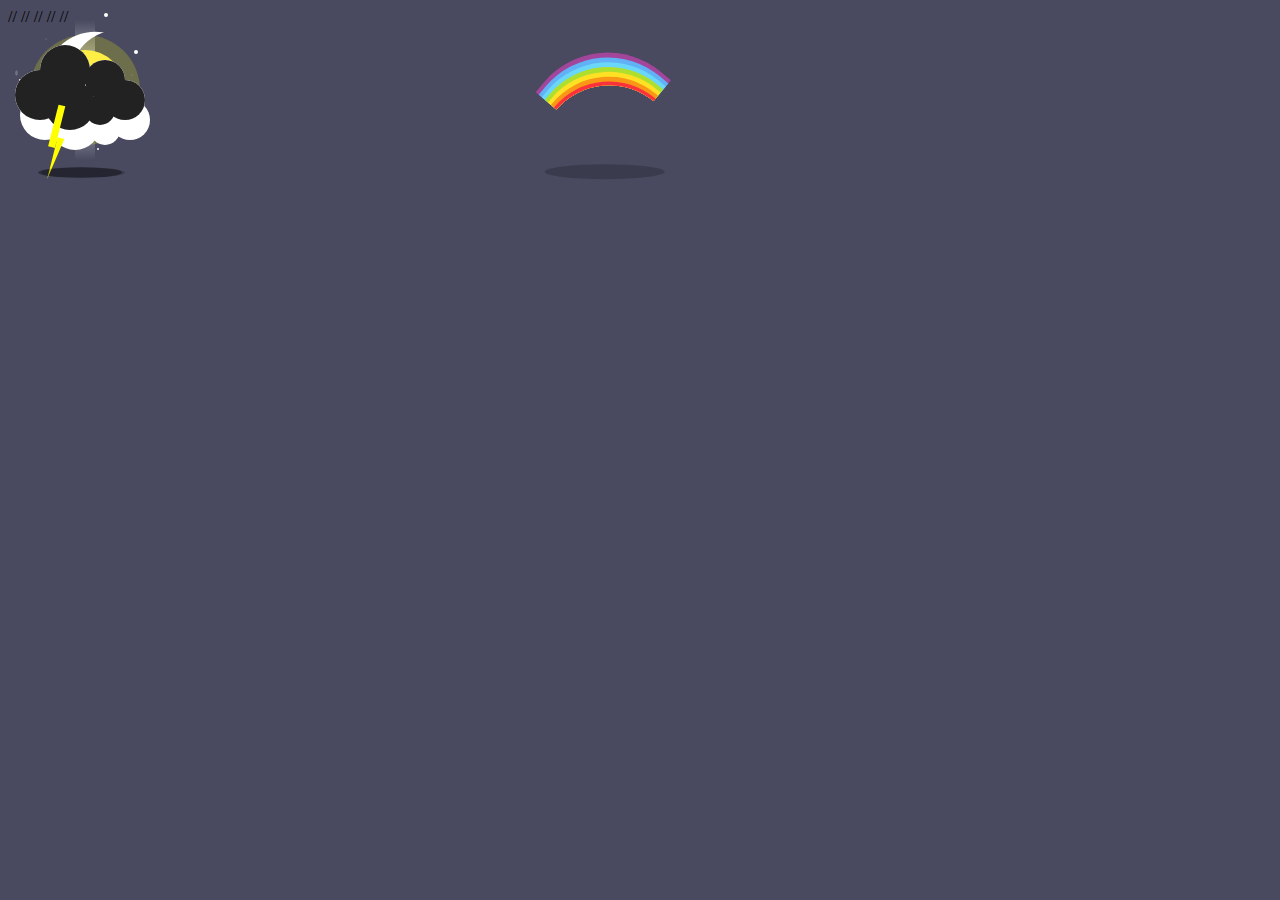
<file: index.html>
<!doctype html>
<html lang="zh">
<head>
	<meta charset="UTF-8">
	<link rel="stylesheet" type="text/css" href="css/style.css">
	<style>
		body{
			background: #494A5F;
		}
	</style>
	
</head>
<body>
	
		
			<div class="sunny"></div>//
			<div class="cloudy"></div>//
			<div class="rainy"></div>//
			<div class="snowy"></div>
			<div class="rainbow"></div>
			<div class="starry"></div>//
			<div class="stormy"></div>//

	
	
</body>
</html>
</file>
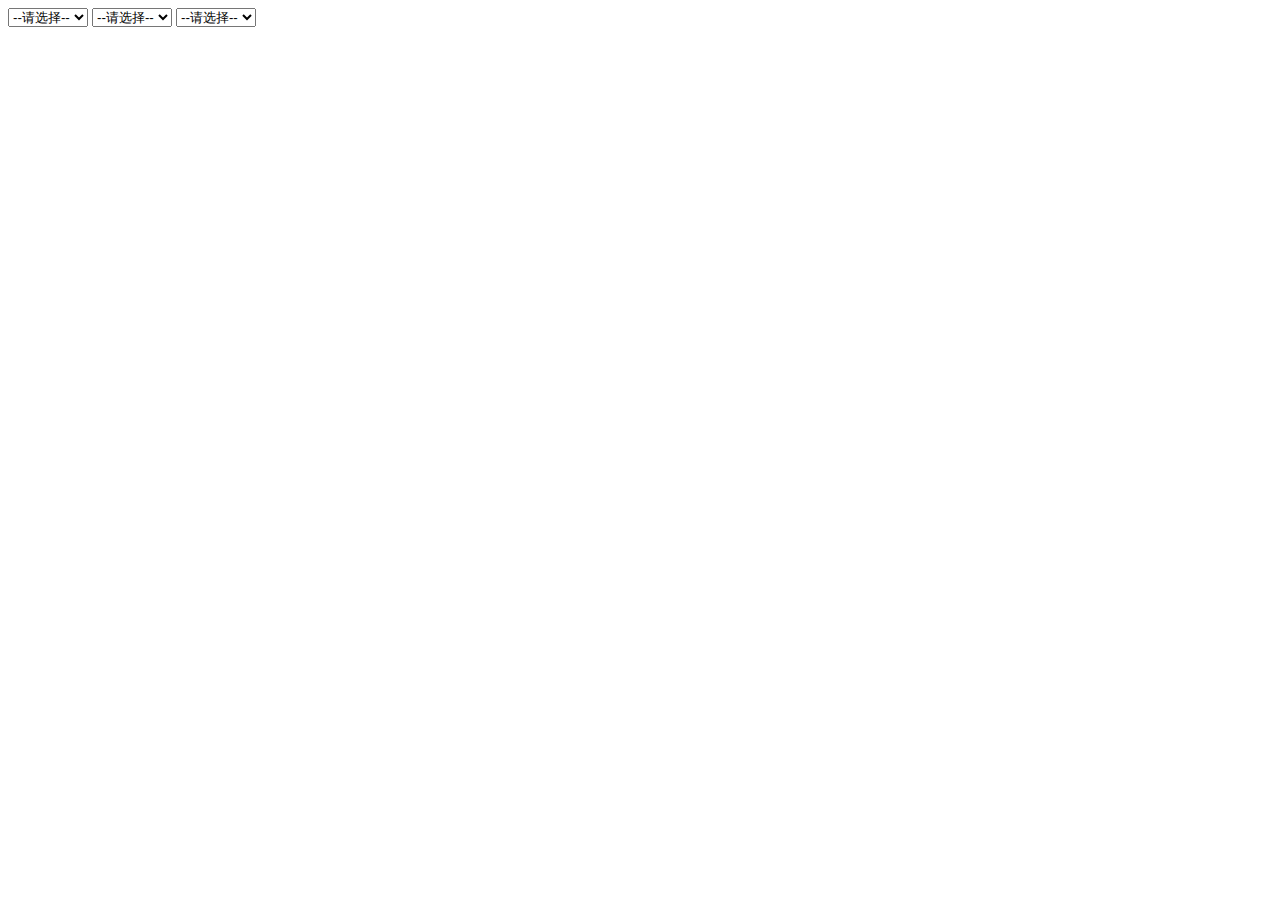
<file: weatherQuery.html>
<!DOCTYPE html>
<html lang="en">
<head>
    <meta charset="UTF-8">
    <title>天气查询</title>
    <link rel="stylesheet" href="css/style.css">
</head>
<style>
    select{
        width: 80px;
        height:19px;
    }
    .showInfo{
        width: 800px;
        height: 488px;
    }
    .box{
        background: #92b1cf;
        width: 155px;
        float: left;
        position: relative;
        border: 1px solid white;
        text-align: center;
        padding: 0px;
        list-style: none;
    }

</style>
<script src="jquery-3.0.0.min.js"></script>
<script src="search.js"></script>
<body>
       <div  style="width:400px; height:30px; " >
           <select  id="province" onchange="showCity()">
               <option value="0">--请选择--</option>
           </select>
           <select  id="city" onchange="showArea()">
               <option value="0">--请选择--</option>
           </select>
           <select  id="area" onchange="showWeather()">
               <option value="0">--请选择--</option>
           </select>
       </div>

        <div id="showInfo">
            <!--<ul class="box">-->
                <!--<li>2016-09-03</li>-->
                <!--<li class="snowy" ></li>-->
                <!--<li style="margin-top:170px;">多云</li>-->
                <!--<li>20度</li>-->
                <!--<li>无持续风向</li>-->
                <!--<li>微风</li>-->
                <!--<li>晚上</li>-->
                <!--<li class="starry" style="margin-top:280px; "></li>-->
                <!--<li style="margin-top:170px;">多云</li>-->
                <!--<li>20度</li>-->
                <!--<li>无持续风向</li>-->
                <!--<li>微风</li>-->
            <!--</ul>-->
            <!--<ul class="box">-->
                <!--<li>2016-09-03</li>-->
                <!--<li class="stormy"  ></li>-->
                <!--<li style="margin-top:170px;">多云</li>-->
                <!--<li>20度</li>-->
                <!--<li>无持续风向</li>-->
                <!--<li>微风</li>-->
                <!--<li>晚上</li>-->
                <!--<li class="starry" style="margin-top:280px; "></li>-->
                <!--<li style="margin-top:170px;">多云</li>-->
                <!--<li>20度</li>-->
                <!--<li>无持续风向</li>-->
                <!--<li>微风</li>-->
            <!--</ul>-->
        </div>

</body>
</html>
</file>
<file: css/style.css>
/* SUNNY */
.sunny { 
	-webkit-animation: sunny 15s linear infinite; 
	        animation: sunny 15s linear infinite;
	background: -webkit-linear-gradient(top, rgba(255,255,255,0) 0%, rgba(255,255,255,0.8) 50%, rgba(255,255,255,0) 100%);
	background: linear-gradient(top, rgba(255,255,255,0) 0%, rgba(255,255,255,0.8) 50%, rgba(255,255,255,0) 100%); 
	height: 140px;
	width: 20px; 
	margin-left: -15px;
	position: absolute;
	left: 90px;
	top: 20px;
}
.sunny:before {
	background: -webkit-linear-gradient(top, rgba(255,255,255,0) 0%, rgba(255,255,255,0.8) 50%, rgba(255,255,255,0) 100%);
	background: linear-gradient(top, rgba(255,255,255,0) 0%, rgba(255,255,255,0.8) 50%, rgba(255,255,255,0) 100%);
	content: ''; 
	height: 140px; 
	width: 20px;
	opacity: 1; 
	/*position: absolute;*/
	/*bottom: 0px;*/
	/*left: 0px;*/
	-webkit-transform: rotate(90deg); 
	        transform: rotate(90deg);
}
.sunny:after {
	background: #FFEE44; 
	border-radius: 50%; 
	box-shadow: rgba(255,255,0,0.2) 0 0 0 15px;
	content: '';  
	height: 80px;
	width: 80px;  
	position: absolute;
	left: -30px;
	top: 30px;
}
@-webkit-keyframes sunny { 
	0% { -webkit-transform: rotate(0deg); transform: rotate(0deg); }
	100% { -webkit-transform: rotate(360deg); transform: rotate(360deg); }
}
@keyframes sunny { 
	0% { -webkit-transform: rotate(0deg); transform: rotate(0deg); }
	100% { -webkit-transform: rotate(360deg); transform: rotate(360deg); }
}

/* CLOUDY */
.cloudy {
	-webkit-animation: cloudy 5s ease-in-out infinite;
	        animation: cloudy 5s ease-in-out infinite;
	background: #FFFFFF;
	border-radius: 50%;
	box-shadow: 
		#FFFFFF 65px -15px 0 -5px, 
		#FFFFFF 25px -25px, 
		#FFFFFF 30px 10px, 
		#FFFFFF 60px 15px 0 -10px, 
		#FFFFFF 85px 5px 0 -5px;
	height: 50px;
	width: 50px; 
	/*margin-left: -60px;*/
	position: absolute;
	left: 20px;
	top: 90px;
}
.cloudy:after {
	-webkit-animation: cloudy_shadow 5s ease-in-out infinite;
	        animation: cloudy_shadow 5s ease-in-out infinite;
	background: #000000;
	border-radius: 50%;
	content: '';
	height: 15px;
	width: 120px;
	opacity: 0.2;
	/*position: absolute;*/
	/*left: 5px; */
	/*bottom: -60px;*/
  -webkit-transform: scale(.7);
          transform: scale(.7);
}
@-webkit-keyframes cloudy {
	50% { -webkit-transform: translateY(-20px); transform: translateY(-20px); }
}
@keyframes cloudy {
	50% { -webkit-transform: translateY(-20px); transform: translateY(-20px); }
}
@-webkit-keyframes cloudy_shadow {
	50% { -webkit-transform: translateY(20px) scale(1); transform: translateY(20px) scale(1); opacity:.05; }
}
@keyframes cloudy_shadow {
	50% { -webkit-transform: translateY(20px) scale(1); transform: translateY(20px) scale(1); opacity:.05; }
}

/* RAINY */
.rainy {
	-webkit-animation: rainy 5s ease-in-out infinite 1s;
	        animation: rainy 5s ease-in-out infinite 1s;
	background: #CCCCCC; 
	border-radius: 50%;
	box-shadow: 
		#CCCCCC 65px -15px 0 -5px, 
		#CCCCCC 25px -25px, 
		#CCCCCC 30px 10px, 
		#CCCCCC 60px 15px 0 -10px, 
		#CCCCCC 85px 5px 0 -5px;
	display: block;
	height: 50px;
	width: 50px;
	margin-left: -60px;
	position: absolute;
	left: 75px;
	top: 70px;
}
.rainy:after {
	-webkit-animation: rainy_shadow 5s ease-in-out infinite 1s;
	        animation: rainy_shadow 5s ease-in-out infinite 1s;
	background: #000000;
	border-radius: 50%;
	content: '';
	height: 15px;
	width: 120px;
	opacity: 0.2;
	position: absolute;
	left: 5px; 
	bottom: -60px;
	-webkit-transform: scale(.7);
	        transform: scale(.7);
}
.rainy:before {
	-webkit-animation: rainy_rain .7s infinite linear;
	        animation: rainy_rain .7s infinite linear;
	content: '';
	background: #CCCCCC;
	border-radius: 50%;
	display: block;
	height: 6px;
	width: 3px;
	opacity: 0.3;
	-webkit-transform: scale(.9);
	        transform: scale(.9);
}
@-webkit-keyframes rainy {
	50% { -webkit-transform: translateY(-20px); transform: translateY(-20px); }
}
@keyframes rainy {
	50% { -webkit-transform: translateY(-20px); transform: translateY(-20px); }
}
@-webkit-keyframes rainy_shadow {
	50% { -webkit-transform: translateY(20px) scale(1); transform: translateY(20px) scale(1); opacity: 0.05; }
}
@keyframes rainy_shadow {
	50% { -webkit-transform: translateY(20px) scale(1); transform: translateY(20px) scale(1); opacity: 0.05; }
}
@-webkit-keyframes rainy_rain {
	0% {  
		box-shadow: 
			rgba(0,0,0,0) 30px 30px, 
			rgba(0,0,0,0) 40px 40px,  
			#000 50px 75px, 
			#000 55px 50px, 
			#000 70px 100px, 
			#000 80px 95px, 
			#000 110px 45px, 
			#000 90px 35px; 
	}
	25% {  
	  	box-shadow: 
			#000 30px 45px,
			#000 40px 60px,
			#000 50px 90px,
			#000 55px 65px,
			rgba(0,0,0,0) 70px 120px,
			rgba(0,0,0,0) 80px 120px,
			#000 110px 70px,
			#000 90px 60px;
	}
	26% {  
		box-shadow:
			#000 30px 45px,
			#000 40px 60px,
			#000 50px 90px,
			#000 55px 65px,
			rgba(0,0,0,0) 70px 40px,
			rgba(0,0,0,0) 80px 20px,
			#000 110px 70px,
			#000 90px 60px; 
	}
	50% { 
		box-shadow:
			#000 30px 70px,
			#000 40px 80px,
			rgba(0,0,0,0) 50px 100px,
			#000 55px 80px,
			#000 70px 60px,
			#000 80px 45px,
			#000 110px 95px,
			#000 90px 85px;
	}
	51% {
		box-shadow:
			#000 30px 70px,
			#000 40px 80px,
			rgba(0,0,0,0) 50px 45px,
			#000 55px 80px,
			#000 70px 60px,
			#000 80px 45px,
			#000 110px 95px,
			#000 90px 85px;
	}
	75% {
		box-shadow:
			#000 30px 95px,
			#000 40px 100px,
			#000 50px 60px,
			rgba(0,0,0,0) 55px 95px,
			#000 70px 80px,
			#000 80px 70px,
			rgba(0,0,0,0) 110px 120px,
			rgba(0,0,0,0) 90px 110px;
	}
	76% {
		box-shadow:
			#000 30px 95px,
			#000 40px 100px,
			#000 50px 60px,
			rgba(0,0,0,0) 55px 35px,
			#000 70px 80px,
			#000 80px 70px,
			rgba(0,0,0,0) 110px 25px,
			rgba(0,0,0,0) 90px 15px;
	}
	100% {
		box-shadow:
			rgba(0,0,0,0) 30px 120px,
			rgba(0,0,0,0) 40px 120px,
			#000 50px 75px,
			#000 55px 50px,
			#000 70px 100px,
			#000 80px 95px,
			#000 110px 45px,
			#000 90px 35px;
	}
}
@keyframes rainy_rain {
	0% {  
		box-shadow: 
			rgba(0,0,0,0) 30px 30px, 
			rgba(0,0,0,0) 40px 40px,  
			#000 50px 75px, 
			#000 55px 50px, 
			#000 70px 100px, 
			#000 80px 95px, 
			#000 110px 45px, 
			#000 90px 35px; 
	}
	25% {  
	  	box-shadow: 
			#000 30px 45px,
			#000 40px 60px,
			#000 50px 90px,
			#000 55px 65px,
			rgba(0,0,0,0) 70px 120px,
			rgba(0,0,0,0) 80px 120px,
			#000 110px 70px,
			#000 90px 60px;
	}
	26% {  
		box-shadow:
			#000 30px 45px,
			#000 40px 60px,
			#000 50px 90px,
			#000 55px 65px,
			rgba(0,0,0,0) 70px 40px,
			rgba(0,0,0,0) 80px 20px,
			#000 110px 70px,
			#000 90px 60px; 
	}
	50% { 
		box-shadow:
			#000 30px 70px,
			#000 40px 80px,
			rgba(0,0,0,0) 50px 100px,
			#000 55px 80px,
			#000 70px 60px,
			#000 80px 45px,
			#000 110px 95px,
			#000 90px 85px;
	}
	51% {
		box-shadow:
			#000 30px 70px,
			#000 40px 80px,
			rgba(0,0,0,0) 50px 45px,
			#000 55px 80px,
			#000 70px 60px,
			#000 80px 45px,
			#000 110px 95px,
			#000 90px 85px;
	}
	75% {
		box-shadow:
			#000 30px 95px,
			#000 40px 100px,
			#000 50px 60px,
			rgba(0,0,0,0) 55px 95px,
			#000 70px 80px,
			#000 80px 70px,
			rgba(0,0,0,0) 110px 120px,
			rgba(0,0,0,0) 90px 110px;
	}
	76% {
		box-shadow:
			#000 30px 95px,
			#000 40px 100px,
			#000 50px 60px,
			rgba(0,0,0,0) 55px 35px,
			#000 70px 80px,
			#000 80px 70px,
			rgba(0,0,0,0) 110px 25px,
			rgba(0,0,0,0) 90px 15px;
	}
	100% {
		box-shadow:
			rgba(0,0,0,0) 30px 120px,
			rgba(0,0,0,0) 40px 120px,
			#000 50px 75px,
			#000 55px 50px,
			#000 70px 100px,
			#000 80px 95px,
			#000 110px 45px,
			#000 90px 35px;
	}
}


/* RAINBOW */
.rainbow {
	-webkit-animation: rainbow 5s ease-in-out infinite;
	        animation: rainbow 5s ease-in-out infinite;
	border-radius: 170px 0 0 0;
	box-shadow: 
		#FB323C -2px -2px 0 1px,
		#F99716 -4px -4px 0 3px,
		#FEE124 -6px -6px 0 5px,
		#AFDF2E -8px -8px 0 7px,
		#6AD7F8 -10px -10px 0 9px,
		#60B1F5 -12px -12px 0 11px,
		#A3459B -14px -14px 0 13px;
	height: 70px;
	width: 70px;
	margin-left: -40px;
	position: absolute;
	left: 610px;
	top: 71px;
  	-webkit-transform: rotate(40deg);
  	        transform: rotate(40deg);
}
.rainbow:after {
	-webkit-animation: rainbow_shadow 5s ease-in-out infinite;
	        animation: rainbow_shadow 5s ease-in-out infinite;
	background: #000000;
	border-radius: 50%;
	content: '';
	opacity: 0.2;
	height: 15px;
	width: 120px;
	position: absolute;
	bottom: -23px; 
	left: 17px;
  	-webkit-transform: rotate(-40deg);
  	        transform: rotate(-40deg);
  	-webkit-transform-origin: 50% 50%;
  	        transform-origin: 50% 50%;
}
@-webkit-keyframes rainbow {
	50% { -webkit-transform: rotate(50deg); transform: rotate(50deg); }
}
@keyframes rainbow {
	50% { -webkit-transform: rotate(50deg); transform: rotate(50deg); }
}
@-webkit-keyframes rainbow_shadow {
	50% { -webkit-transform:  rotate(-50deg) translate(10px) scale(.7); transform:  rotate(-50deg) translate(10px) scale(.7); opacity: 0.05; }
}
@keyframes rainbow_shadow {
	50% { -webkit-transform:  rotate(-50deg) translate(10px) scale(.7); transform:  rotate(-50deg) translate(10px) scale(.7); opacity: 0.05; }
}

/* STARRY */
.starry {
  	-webkit-animation: starry_star 5s ease-in-out infinite;
  	        animation: starry_star 5s ease-in-out infinite;
	background: #fff;
	border-radius: 50%;  
	box-shadow:  
      	#FFFFFF 26px 7px 0 -1px, 
      	rgba(255,255,255,0.1) -36px -19px 0 -1px, 
      	rgba(255,255,255,0.1) -51px -34px 0 -1px,
      	#FFFFFF -52px -62px 0 -1px, 
      	#FFFFFF 14px -37px, 
      	rgba(255,255,255,0.1) 41px -19px,  
      	#FFFFFF 34px -50px,
      	rgba(255,255,255,0.1) 14px -71px 0 -1px,
      	#FFFFFF 64px -21px 0 -1px, 
      	rgba(255,255,255,0.1) 32px -85px 0 -1px,
      	#FFFFFF 64px -90px,
      	rgba(255,255,255,0.1) 60px -67px 0 -1px,  
      	#FFFFFF 34px -127px,
      	rgba(255,255,255,0.1) -26px -103px 0 -1px;
	height: 4px;
	width: 4px; 
  	margin-left: -10px;
	opacity: 1;
	position: absolute;
  	left: 80px;
  	top: 140px;
}
.starry:after { 
	-webkit-animation: starry 5s ease-in-out infinite;
	        animation: starry 5s ease-in-out infinite;
	border-radius: 50%;
	box-shadow: #FFFFFF -25px 0;
	content: '';
	height: 100px;
	width: 100px;
	position: absolute;
	top: -106px; 
	-webkit-transform: rotate(-5deg); 
	        transform: rotate(-5deg);
	-webkit-transform-origin: 0 50%;
	        transform-origin: 0 50%;
}

@-webkit-keyframes starry {
	50% { -webkit-transform: rotate(10deg); transform: rotate(10deg); }
}

@keyframes starry {
	50% { -webkit-transform: rotate(10deg); transform: rotate(10deg); }
}
@-webkit-keyframes starry_star {
  50% { 
	box-shadow:  
		rgba(255,255,255,0.1) 26px 7px 0 -1px, 
      	#FFFFFF -36px -19px 0 -1px, 
      	#FFFFFF -51px -34px 0 -1px,
      	rgba(255,255,255,0.1) -52px -62px 0 -1px, 
      	rgba(255,255,255,0.1) 14px -37px,
      	#FFFFFF 41px -19px,   
      	rgba(255,255,255,0.1) 34px -50px,
      	#FFFFFF 14px -71px 0 -1px,
      	rgba(255,255,255,0.1) 64px -21px 0 -1px, 
      	#FFFFFF 32px -85px 0 -1px,
      	rgba(255,255,255,0.1) 64px -90px,
      	#FFFFFF 60px -67px 0 -1px,  
      	rgba(255,255,255,0.1) 34px -127px,
      	#FFFFFF -26px -103px 0 -1px;
	}
}
@keyframes starry_star {
  50% { 
	box-shadow:  
		rgba(255,255,255,0.1) 26px 7px 0 -1px, 
      	#FFFFFF -36px -19px 0 -1px, 
      	#FFFFFF -51px -34px 0 -1px,
      	rgba(255,255,255,0.1) -52px -62px 0 -1px, 
      	rgba(255,255,255,0.1) 14px -37px,
      	#FFFFFF 41px -19px,   
      	rgba(255,255,255,0.1) 34px -50px,
      	#FFFFFF 14px -71px 0 -1px,
      	rgba(255,255,255,0.1) 64px -21px 0 -1px, 
      	#FFFFFF 32px -85px 0 -1px,
      	rgba(255,255,255,0.1) 64px -90px,
      	#FFFFFF 60px -67px 0 -1px,  
      	rgba(255,255,255,0.1) 34px -127px,
      	#FFFFFF -26px -103px 0 -1px;
	}
}

/* STORMY */
.stormy {
	-webkit-animation: stormy 5s ease-in-out infinite;
	        animation: stormy 5s ease-in-out infinite;
	background: #222222;
	border-radius: 50%;
	box-shadow: 
		#222222 65px -15px 0 -5px, 
		#222222 25px -25px, 
		#222222 30px 10px, 
		#222222 60px 15px 0 -10px, 
		#222222 85px 5px 0 -5px;
	height: 50px;  
	width: 50px; 
	margin-left: -60px; 
	position: absolute;
	left: 75px;
	top: 70px; 
}
.stormy:after {
	-webkit-animation: stormy_shadow 5s ease-in-out infinite;
	        animation: stormy_shadow 5s ease-in-out infinite;
	background: #000;
	border-radius: 50%;
	content: '';
	height: 15px; 
	width: 120px; 
	opacity: 0.2;
	position: absolute;
	left: 5px; 
	bottom: -60px;
	-webkit-transform: scale(.7);
	        transform: scale(.7);
}
.stormy:before {
	-webkit-animation: stormy_thunder 2s steps(1, end) infinite;
	        animation: stormy_thunder 2s steps(1, end) infinite; 
	border-left: 0px solid transparent;
	border-right: 7px solid transparent;
	border-top: 43px solid yellow; 
	box-shadow: yellow -7px -32px;
	content: '';
	display: block;
	height: 0;
	width: 0;
	position: absolute;
	left: 57px;
	top: 70px;
	-webkit-transform: rotate(14deg);
	        transform: rotate(14deg);
	-webkit-transform-origin: 50% -60px;
	        transform-origin: 50% -60px;
}
@-webkit-keyframes stormy {
	50% { -webkit-transform: translateY(-20px); transform: translateY(-20px); } 
}
@keyframes stormy {
	50% { -webkit-transform: translateY(-20px); transform: translateY(-20px); } 
}  
@-webkit-keyframes stormy_shadow {
	50% { -webkit-transform: translateY(20px) scale(1); transform: translateY(20px) scale(1); opacity: 0.05; }
}  
@keyframes stormy_shadow {
	50% { -webkit-transform: translateY(20px) scale(1); transform: translateY(20px) scale(1); opacity: 0.05; }
}
@-webkit-keyframes stormy_thunder {
	0%  { -webkit-transform: rotate(20deg); transform: rotate(20deg); opacity:1; }
	5%  { -webkit-transform: rotate(-34deg); transform: rotate(-34deg); opacity:1; }
	10% { -webkit-transform: rotate(0deg); transform: rotate(0deg); opacity:1; }
	15% { -webkit-transform: rotate(-34deg); transform: rotate(-34deg); opacity:0; }
}
@keyframes stormy_thunder {
	0%  { -webkit-transform: rotate(20deg); transform: rotate(20deg); opacity:1; }
	5%  { -webkit-transform: rotate(-34deg); transform: rotate(-34deg); opacity:1; }
	10% { -webkit-transform: rotate(0deg); transform: rotate(0deg); opacity:1; }
	15% { -webkit-transform: rotate(-34deg); transform: rotate(-34deg); opacity:0; }
}

/* SNOWY */
.snowy {
	-webkit-animation: snowy 5s ease-in-out infinite 1s;
	        animation: snowy 5s ease-in-out infinite 1s;
	background: #FFFFFF; 
	border-radius: 50%;
	box-shadow: 
		#FFFFFF 65px -15px 0 -5px, 
		#FFFFFF 25px -25px, 
		#FFFFFF 30px 10px, 
		#FFFFFF 60px 15px 0 -10px, 
		#FFFFFF 85px 5px 0 -5px;
	display: block;
	height: 50px;
	width: 50px;
	margin-left: -60px;
	position: absolute;
	left: 75px;
	top: 70px;
}
.snowy:after {
	-webkit-animation: snowy_shadow 5s ease-in-out infinite 1s;
	        animation: snowy_shadow 5s ease-in-out infinite 1s;
	background: #000000;
	border-radius: 50%;
	content: '';
	height: 15px;
	width: 120px;
	opacity: 0.2;
	position: absolute;
	left: 8px;
	bottom: -60px;
	-webkit-transform: scale(.7);
	        transform: scale(.7);
}
.snowy:before {
	-webkit-animation: snowy_snow 2s infinite linear;
	        animation: snowy_snow 2s infinite linear;
	content: '';
	border-radius: 50%;
	display: block;
	height: 7px;
	width: 7px;
	opacity: 0.8;
	-webkit-transform: scale(.9);
	        transform: scale(.9);
}
@-webkit-keyframes snowy {
	50% { -webkit-transform: translateY(-20px); transform: translateY(-20px); }
}
@keyframes snowy {
	50% { -webkit-transform: translateY(-20px); transform: translateY(-20px); }
}
@-webkit-keyframes snowy_shadow {
	50% { -webkit-transform: translateY(20px) scale(1); transform: translateY(20px) scale(1); opacity: 0.05; }
}
@keyframes snowy_shadow {
	50% { -webkit-transform: translateY(20px) scale(1); transform: translateY(20px) scale(1); opacity: 0.05; }
}
@-webkit-keyframes snowy_snow {
	0% {  
		box-shadow: 
			rgba(238,238,238,0) 30px 30px, 
			rgba(238,238,238,0) 40px 40px,  
			#EEEEEE 50px 75px, 
			#EEEEEE 55px 50px, 
			#EEEEEE 70px 100px, 
			#EEEEEE 80px 95px, 
			#EEEEEE 110px 45px, 
			#EEEEEE 90px 35px; 
	}
	25% {  
	  	box-shadow: 
			#EEEEEE 30px 45px,
			#EEEEEE 40px 60px,
			#EEEEEE 50px 90px,
			#EEEEEE 55px 65px,
			rgba(238,238,238,0) 70px 120px,
			rgba(238,238,238,0) 80px 120px,
			#EEEEEE 110px 70px,
			#EEEEEE 90px 60px;
	}
	26% {  
		box-shadow:
			#EEEEEE 30px 45px,
			#EEEEEE 40px 60px,
			#EEEEEE 50px 90px,
			#EEEEEE 55px 65px,
			rgba(238,238,238,0) 70px 40px,
			rgba(238,238,238,0) 80px 20px,
			#EEEEEE 110px 70px,
			#EEEEEE 90px 60px; 
	}
	50% { 
		box-shadow:
			#EEEEEE 30px 70px,
			#EEEEEE 40px 80px,
			rgba(238,238,238,0) 50px 100px,
			#EEEEEE 55px 80px,
			#EEEEEE 70px 60px,
			#EEEEEE 80px 45px,
			#EEEEEE 110px 95px,
			#EEEEEE 90px 85px;
	}
	51% {
		box-shadow:
			#EEEEEE 30px 70px,
			#EEEEEE 40px 80px,
			rgba(238,238,238,0) 50px 45px,
			#EEEEEE 55px 80px,
			#EEEEEE 70px 60px,
			#EEEEEE 80px 45px,
			#EEEEEE 110px 95px,
			#EEEEEE 90px 85px;
	}
	75% {
		box-shadow:
			#EEEEEE 30px 95px,
			#EEEEEE 40px 100px,
			#EEEEEE 50px 60px,
			rgba(238,238,238,0) 55px 95px,
			#EEEEEE 70px 80px,
			#EEEEEE 80px 70px,
			rgba(238,238,238,0) 110px 120px,
			rgba(238,238,238,0) 90px 110px;
	}
	76% {
		box-shadow:
			#EEEEEE 30px 95px,
			#EEEEEE 40px 100px,
			#EEEEEE 50px 60px,
			rgba(238,238,238,0) 55px 35px,
			#EEEEEE 70px 80px,
			#EEEEEE 80px 70px,
			rgba(238,238,238,0) 110px 25px,
			rgba(238,238,238,0) 90px 15px;
	}
	100% {
		box-shadow:
			rgba(238,238,238,0) 30px 120px,
			rgba(238,238,238,0) 40px 120px,
			#EEEEEE 50px 75px,
			#EEEEEE 55px 50px,
			#EEEEEE 70px 100px,
			#EEEEEE 80px 95px,
			#EEEEEE 110px 45px,
			#EEEEEE 90px 35px;
	}
}
@keyframes snowy_snow {
	0% {  
		box-shadow: 
			rgba(238,238,238,0) 30px 30px, 
			rgba(238,238,238,0) 40px 40px,  
			#EEEEEE 50px 75px, 
			#EEEEEE 55px 50px, 
			#EEEEEE 70px 100px, 
			#EEEEEE 80px 95px, 
			#EEEEEE 110px 45px, 
			#EEEEEE 90px 35px; 
	}
	25% {  
	  	box-shadow: 
			#EEEEEE 30px 45px,
			#EEEEEE 40px 60px,
			#EEEEEE 50px 90px,
			#EEEEEE 55px 65px,
			rgba(238,238,238,0) 70px 120px,
			rgba(238,238,238,0) 80px 120px,
			#EEEEEE 110px 70px,
			#EEEEEE 90px 60px;
	}
	26% {  
		box-shadow:
			#EEEEEE 30px 45px,
			#EEEEEE 40px 60px,
			#EEEEEE 50px 90px,
			#EEEEEE 55px 65px,
			rgba(238,238,238,0) 70px 40px,
			rgba(238,238,238,0) 80px 20px,
			#EEEEEE 110px 70px,
			#EEEEEE 90px 60px; 
	}
	50% { 
		box-shadow:
			#EEEEEE 30px 70px,
			#EEEEEE 40px 80px,
			rgba(238,238,238,0) 50px 100px,
			#EEEEEE 55px 80px,
			#EEEEEE 70px 60px,
			#EEEEEE 80px 45px,
			#EEEEEE 110px 95px,
			#EEEEEE 90px 85px;
	}
	51% {
		box-shadow:
			#EEEEEE 30px 70px,
			#EEEEEE 40px 80px,
			rgba(238,238,238,0) 50px 45px,
			#EEEEEE 55px 80px,
			#EEEEEE 70px 60px,
			#EEEEEE 80px 45px,
			#EEEEEE 110px 95px,
			#EEEEEE 90px 85px;
	}
	75% {
		box-shadow:
			#EEEEEE 30px 95px,
			#EEEEEE 40px 100px,
			#EEEEEE 50px 60px,
			rgba(238,238,238,0) 55px 95px,
			#EEEEEE 70px 80px,
			#EEEEEE 80px 70px,
			rgba(238,238,238,0) 110px 120px,
			rgba(238,238,238,0) 90px 110px;
	}
	76% {
		box-shadow:
			#EEEEEE 30px 95px,
			#EEEEEE 40px 100px,
			#EEEEEE 50px 60px,
			rgba(238,238,238,0) 55px 35px,
			#EEEEEE 70px 80px,
			#EEEEEE 80px 70px,
			rgba(238,238,238,0) 110px 25px,
			rgba(238,238,238,0) 90px 15px;
	}
	100% {
		box-shadow:
			rgba(238,238,238,0) 30px 120px,
			rgba(238,238,238,0) 40px 120px,
			#EEEEEE 50px 75px,
			#EEEEEE 55px 50px,
			#EEEEEE 70px 100px,
			#EEEEEE 80px 95px,
			#EEEEEE 110px 45px,
			#EEEEEE 90px 35px;
	}
}

.container {
	background: -webkit-linear-gradient(left, #00BBFF, #00BBFF 14.3%, #2EB5E5 14.3%, #2EB5E5 28.6%, #E6E6E6 28.6%, #E6E6E6 42.9%, #F3D166 42.9%, #F3D166 57.2%, #222233 57.2%, #222233 71.5%, #444444 71.5%, #444444 85.8%, #85DB8C 85.8%);
	background: linear-gradient(left, #00BBFF, #00BBFF 14.3%, #2EB5E5 14.3%, #2EB5E5 28.6%, #E6E6E6 28.6%, #E6E6E6 42.9%, #F3D166 42.9%, #F3D166 57.2%, #222233 57.2%, #222233 71.5%, #444444 71.5%, #444444 85.8%, #85DB8C 85.8%);
	-webkit-transform: scale(.9);
	        transform: scale(.9);
	width: 1200px;
	position: absolute;
	height: 210px;
	left: 50%;
	top: 50%;
	margin: -65px -600px;
}
</file>
